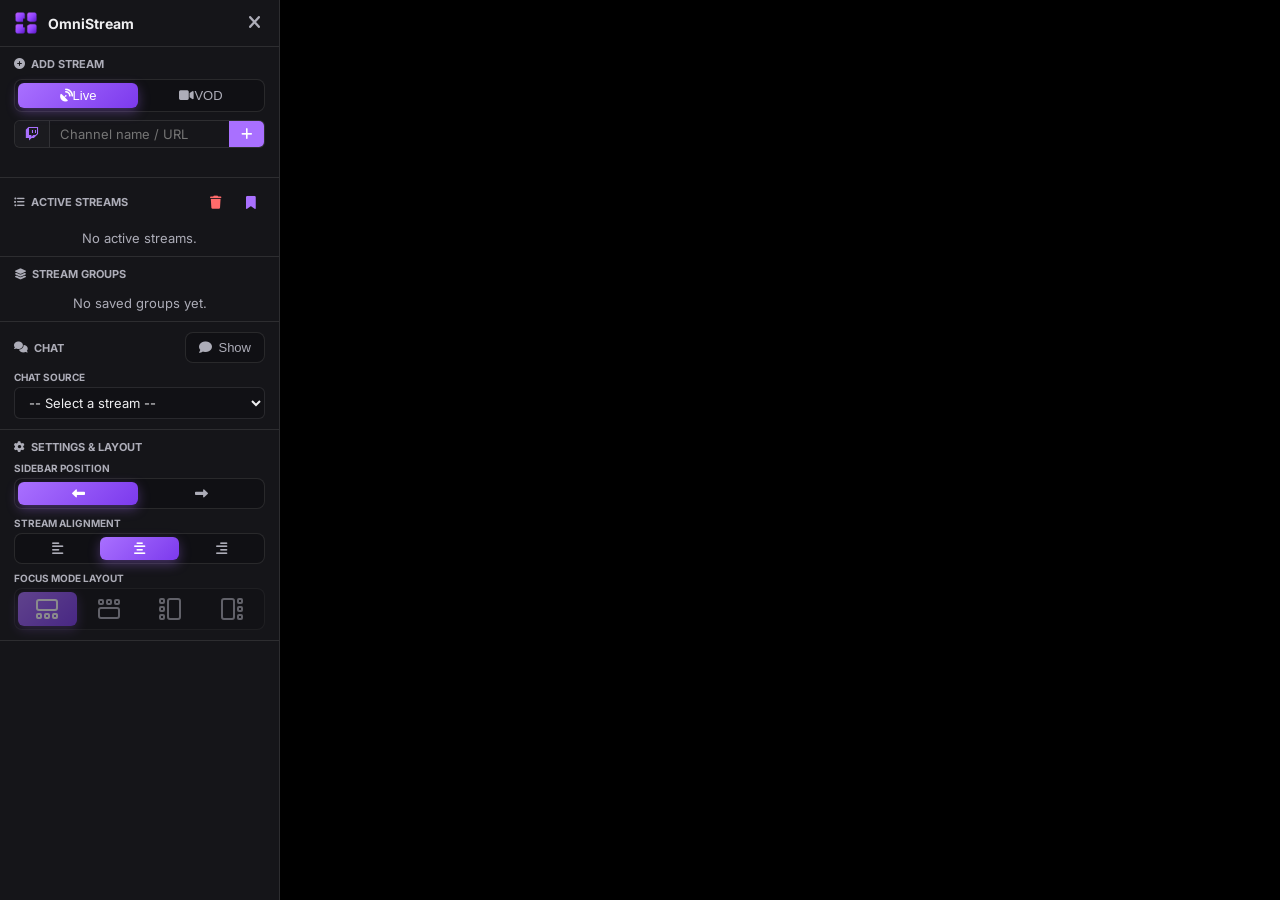
<file: index.html>
<!DOCTYPE html>
<html lang="en">

<head>
    <meta charset="UTF-8">
    <meta name="viewport" content="width=device-width, initial-scale=1.0">
    <title>OmniStream</title>
    <link rel="icon" type="image/png" href="/assets/omnistream.png">
    <!-- Split CSS -->
    <link rel="stylesheet" href="/css/variables.css">
    <link rel="stylesheet" href="/css/layout.css">
    <link rel="stylesheet" href="/css/components.css">
    <!-- Fonts & Icons -->
    <link href="https://fonts.googleapis.com/css2?family=Inter:wght@400;500;600;700&display=swap" rel="stylesheet">
    <link rel="stylesheet" href="https://cdnjs.cloudflare.com/ajax/libs/font-awesome/6.4.0/css/all.min.css">
</head>

<body>
    <div id="app">
        <div id="sidebar-overlay" class="sidebar-overlay"></div>
        <aside id="sidebar" class="sidebar">
            <div class="sidebar-header">
                <div class="logo">
                    <img src="/assets/omnistream.png" alt="Logo" class="logo-img">
                    <span>OmniStream</span>
                </div>
                <button id="close-sidebar-btn" class="icon-btn" title="Close Sidebar"><i
                        class="fa-solid fa-xmark"></i></button>
            </div>

            <div class="sidebar-section">
                <h3><i class="fa-solid fa-circle-plus"></i> Add Stream</h3>
                <div class="control-group">
                    <div class="toggle-group" id="stream-type-toggle" style="margin-bottom: 8px;">
                        <button class="toggle-btn active" data-value="live" title="Live Streams"><i
                                class="fa-solid fa-satellite-dish"></i> Live</button>
                        <button class="toggle-btn" data-value="vod" title="VODs / Sync"><i
                                class="fa-solid fa-video"></i> VOD</button>
                    </div>
                </div>
                <div class="input-group">
                    <div class="platform-icon" id="platform-icon-container">
                        <i class="fa-brands fa-twitch" style="color: #a970ff;"></i>
                    </div>
                    <input type="text" id="stream-input" placeholder="Channel name / URL" autocomplete="off">
                    <!-- The Add button remains the same -->
                    <button id="add-stream-btn" class="purple-btn" title="Add Stream"><i
                            class="fa-solid fa-plus"></i></button>
                </div>
                <div class="input-group" id="vod-usernames-container" style="display: none; margin-top: 8px;">
                    <textarea id="vod-usernames-input" class="styled-input" rows="3"
                        placeholder="Additional Twitch usernames to sync,&#10;separate by line breaks..."
                        style="width: 100%; border-radius: 4px; padding: 6px;"></textarea>
                </div>
                <!-- VOD status/loading label -->
                <div id="vod-sync-status"
                    style="font-size: 0.85em; color: var(--accent); margin-top: 4px; display: none;"><i
                        class="fa-solid fa-spinner fa-spin"></i> Syncing VODs...</div>
                <div id="add-error" class="error-msg"></div>
            </div>

            <div class="sidebar-section">
                <div class="section-header-row">
                    <h3><i class="fa-solid fa-list-ul"></i> Active Streams</h3>
                    <div class="section-actions">
                        <button id="clear-all-btn" class="clear-all-btn" title="Clear all streams"><i
                                class="fa-solid fa-trash"></i></button>
                        <button id="save-group-btn" class="save-group-btn"
                            title="Save current Twitch streams as a group"><i class="fa-solid fa-bookmark"></i></button>
                    </div>
                </div>
                <ul id="active-streams-list" class="stream-list">
                    <!-- Stream list items rendered dynamically -->
                </ul>
                <div id="no-streams-msg" class="empty-msg">No active streams.</div>
            </div>

            <div class="sidebar-section" id="stream-groups-section">
                <h3><i class="fa-solid fa-layer-group"></i> Stream Groups</h3>
                <div id="groups-list" class="groups-list">
                    <!-- Rendered dynamically -->
                </div>
                <div id="no-groups-msg" class="empty-msg">No saved groups yet.</div>
            </div>

            <div class="sidebar-section">
                <div class="section-header-row">
                    <h3><i class="fa-solid fa-comments"></i> Chat</h3>
                    <div class="toggle-group">
                        <button id="chat-toggle-btn" class="toggle-btn" title="Show/Hide Chat"
                            style="padding: 4px 10px; gap: 6px;">
                            <i class="fa-solid fa-comment"></i> Show
                        </button>
                    </div>
                </div>
                <div class="control-group">
                    <label>Chat Source</label>
                    <select id="chat-stream-select" class="styled-select">
                        <option value="">-- Select a stream --</option>
                    </select>
                </div>
            </div>

            <div class="sidebar-section">
                <h3><i class="fa-solid fa-gear"></i> Settings &amp; Layout</h3>
                <div class="layout-controls">
                    <div class="control-group">
                        <label>Sidebar Position</label>
                        <div class="toggle-group" id="sidebar-side-toggle">
                            <button class="toggle-btn" data-value="left" title="Left Side"><i
                                    class="fa-solid fa-left-long"></i></button>
                            <button class="toggle-btn" data-value="right" title="Right Side"><i
                                    class="fa-solid fa-right-long"></i></button>
                        </div>
                    </div>
                    <div class="control-group">
                        <label>Stream Alignment</label>
                        <div class="toggle-group" id="alignment-toggle">
                            <button class="toggle-btn" data-value="left" title="Align Left"><i
                                    class="fa-solid fa-align-left"></i></button>
                            <button class="toggle-btn" data-value="center" title="Align Center"><i
                                    class="fa-solid fa-align-center"></i></button>
                            <button class="toggle-btn" data-value="right" title="Align Right"><i
                                    class="fa-solid fa-align-right"></i></button>
                        </div>
                    </div>
                    <div class="control-group">
                        <label>Focus Mode Layout</label>
                        <div class="toggle-group" id="focused-mode-toggle">
                            <button class="toggle-btn" data-value="bottom" title="Grid at Bottom">
                                <svg class="toggle-icon" xmlns="http://www.w3.org/2000/svg" width="24" height="24"
                                    viewBox="0 0 24 24" fill="none" stroke="currentColor" stroke-width="2"
                                    stroke-linecap="round" stroke-linejoin="round">
                                    <rect x="2" y="3" width="20" height="10" rx="2" />
                                    <rect x="2" y="17" width="4" height="4" rx="1" />
                                    <rect x="10" y="17" width="4" height="4" rx="1" />
                                    <rect x="18" y="17" width="4" height="4" rx="1" />
                                </svg>
                            </button>
                            <button class="toggle-btn" data-value="top" title="Grid at Top">
                                <svg class="toggle-icon" xmlns="http://www.w3.org/2000/svg" width="24" height="24"
                                    viewBox="0 0 24 24" fill="none" stroke="currentColor" stroke-width="2"
                                    stroke-linecap="round" stroke-linejoin="round">
                                    <rect x="2" y="3" width="4" height="4" rx="1" />
                                    <rect x="10" y="3" width="4" height="4" rx="1" />
                                    <rect x="18" y="3" width="4" height="4" rx="1" />
                                    <rect x="2" y="11" width="20" height="10" rx="2" />
                                </svg>
                            </button>
                            <button class="toggle-btn" data-value="left" title="Grid at Left">
                                <svg class="toggle-icon" xmlns="http://www.w3.org/2000/svg" width="24" height="24"
                                    viewBox="0 0 24 24" fill="none" stroke="currentColor" stroke-width="2"
                                    stroke-linecap="round" stroke-linejoin="round">
                                    <rect x="2" y="2" width="4" height="4" rx="1" />
                                    <rect x="2" y="10" width="4" height="4" rx="1" />
                                    <rect x="2" y="18" width="4" height="4" rx="1" />
                                    <rect x="10" y="2" width="12" height="20" rx="2" />
                                </svg>
                            </button>
                            <button class="toggle-btn" data-value="right" title="Grid at Right">
                                <svg class="toggle-icon" xmlns="http://www.w3.org/2000/svg" width="24" height="24"
                                    viewBox="0 0 24 24" fill="none" stroke="currentColor" stroke-width="2"
                                    stroke-linecap="round" stroke-linejoin="round">
                                    <rect x="2" y="2" width="12" height="20" rx="2" />
                                    <rect x="18" y="2" width="4" height="4" rx="1" />
                                    <rect x="18" y="10" width="4" height="4" rx="1" />
                                    <rect x="18" y="18" width="4" height="4" rx="1" />
                                </svg>
                            </button>
                        </div>
                    </div>
                    <div class="control-group" id="grid-size-group" style="display: none;">
                        <label>Resize Focused Stream: <span id="grid-size-value">25</span>%</label>
                        <input type="range" id="grid-size-slider" class="styled-slider" min="10" max="90" value="25">
                    </div>
                </div>
            </div>
        </aside>

        <main id="main-content" class="main-content">
            <div id="floating-controls" class="floating-controls">
                <button id="open-sidebar-btn" class="float-btn" title="Open Settings"><i
                        class="fa-solid fa-sliders"></i></button>
                <button id="fullscreen-btn" class="float-btn" title="Toggle Fullscreen">
                    <i class="fa-solid fa-expand"></i>
                </button>
                <button id="pause-all-btn" class="float-btn" title="Pause/Unpause all streams">
                    <i class="fa-solid fa-pause"></i>
                </button>
                <button id="sync-vods-btn" class="float-btn" title="Sync VODs" style="display: none;">
                    <i class="fa-solid fa-arrows-rotate"></i>
                </button>
            </div>
            <div id="content-area" class="content-area">
                <div id="streams-container" class="streams-container">
                    <!-- Iframes inserted here -->
                </div>
                <div id="chat-panel" class="chat-panel" style="display:none;">
                    <div class="chat-panel-header">
                        <span id="chat-panel-label"><i class="fa-solid fa-comment"></i> Chat</span>
                        <button id="chat-close-btn" class="icon-btn" title="Hide Chat"><i
                                class="fa-solid fa-xmark"></i></button>
                    </div>
                    <iframe id="chat-iframe" src="" allowfullscreen></iframe>
                </div>
            </div>
        </main>
    </div>

    <!-- Notification Center -->
    <div id="notification-center"
        style="position: fixed; bottom: 24px; right: 24px; display: flex; flex-direction: column; gap: 12px; z-index: 1000; pointer-events: none;">
    </div>

    <!-- Save Group Modal -->
    <div id="save-group-modal" class="modal-overlay" style="display:none;">
        <div class="modal-box">
            <h2 class="modal-title"><i class="fa-solid fa-bookmark"></i> Save Stream Group</h2>
            <div class="modal-disclaimer">
                <i class="fa-solid fa-circle-info"></i>
                Only <strong>Twitch</strong> streams are saved in a group.
            </div>
            <label class="modal-label" for="group-name-input">Group Name</label>
            <input type="text" id="group-name-input" class="modal-input" autocomplete="off" maxlength="40">
            <div id="group-name-error" class="error-msg"></div>
            <div class="modal-actions">
                <button id="modal-cancel-btn" class="modal-btn modal-btn-cancel">Cancel</button>
                <button id="modal-save-btn" class="modal-btn modal-btn-save">Save Group</button>
            </div>
        </div>
    </div>

    <!-- Twitch Embed SDK must load before main.js so `Twitch` is available globally -->
    <script src="https://embed.twitch.tv/embed/v1.js"></script>
    <!-- ES Module entry point — replaces the old script.js -->
    <script type="module" src="/js/main.js"></script>
</body>

</html>
</file>
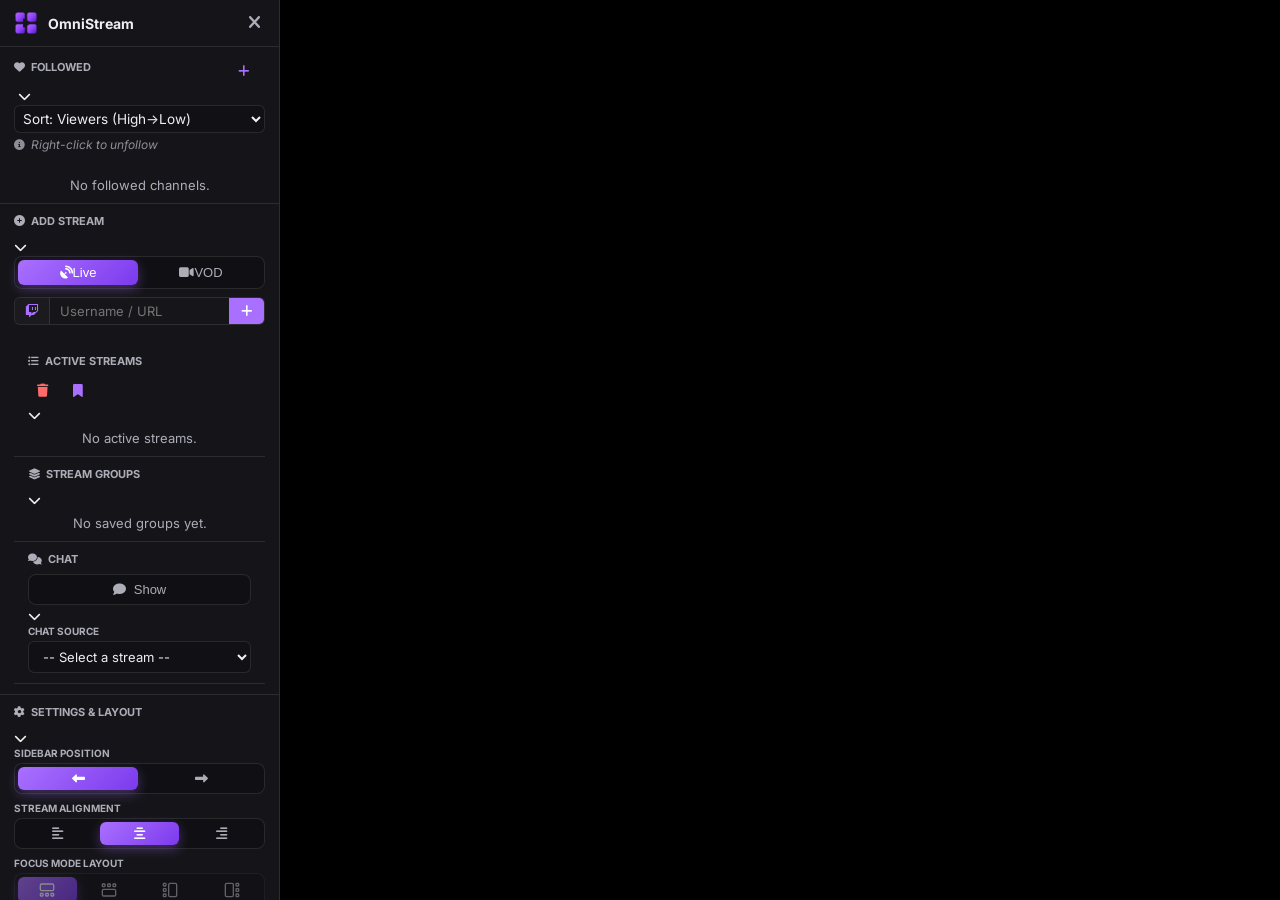
<file: ui/index.html>
<!DOCTYPE html>
<html lang="en">

<head>
    <meta charset="UTF-8">
    <meta name="viewport" content="width=device-width, initial-scale=1.0">
    <title>OmniStream</title>
    <link rel="icon" type="image/png" href="/assets/omnistream.png">
    <!-- Split CSS -->
    <link rel="stylesheet" href="/css/variables.css">
    <link rel="stylesheet" href="/css/layout.css">
    <link rel="stylesheet" href="/css/components.css">
    <!-- Fonts & Icons -->
    <link href="https://fonts.googleapis.com/css2?family=Inter:wght@400;500;600;700&display=swap" rel="stylesheet">
    <link rel="stylesheet" href="https://cdnjs.cloudflare.com/ajax/libs/font-awesome/6.4.0/css/all.min.css">
</head>

<body>
    <div id="app">
        <div id="sidebar-overlay" class="sidebar-overlay"></div>
        <aside id="sidebar" class="sidebar">
            <div class="sidebar-header">
                <div class="logo">
                    <img src="/assets/omnistream.png" alt="Logo" class="logo-img">
                    <span>OmniStream</span>
                </div>
                <button id="close-sidebar-btn" class="icon-btn" title="Close Sidebar"><i
                        class="fa-solid fa-xmark"></i></button>
            </div>

            <div class="sidebar-section" data-section-id="followed-channels">
                <div class="sidebar-section-header">
                    <div class="header-title-group"
                        style="width: 100%; display: flex; align-items: center; justify-content: space-between;">
                        <h3><i class="fa-solid fa-heart"></i> Followed</h3>
                        <div class="section-actions" style="margin-right: 8px;">
                            <button id="show-follow-input-btn" class="save-group-btn" title="Follow Channel"><i
                                    class="fa-solid fa-plus"></i></button>
                        </div>
                    </div>
                    <i class="fa-solid fa-chevron-down toggle-icon" style="margin-left: 4px;"></i>
                </div>
                <div class="sidebar-section-content">
                    <div class="input-group" id="follow-input-group" style="display: none; margin-bottom: 8px;">
                        <div class="platform-icon" id="follow-platform-icon-container">
                            <i class="fa-brands fa-twitch" style="color: #a970ff;"></i>
                        </div>
                        <input type="text" id="follow-input" placeholder="Username / URL" autocomplete="off">
                        <button id="add-followed-btn" class="purple-btn" title="Follow"><i
                                class="fa-solid fa-plus"></i></button>
                    </div>
                    <div class="control-group" id="followed-sort-container">
                        <select id="followed-sort-select" class="styled-select"
                            style="font-size: 0.85em; padding: 4px;">
                            <option value="viewers">Sort: Viewers (High->Low)</option>
                            <option value="last_viewed">Sort: Last Viewed</option>
                            <option value="alphabetical">Sort: A-Z</option>
                        </select>
                    </div>
                    <div
                        style="font-size: 0.75em; color: var(--text-muted); margin-top: 4px; font-style: italic; opacity: 0.8;">
                        <i class="fa-solid fa-circle-info" style="font-size: 0.9em; margin-right: 3px;"></i>
                        Right-click to unfollow
                    </div>
                    <div id="follow-error-msg" class="error-msg"></div>
                    <ul id="followed-channels-list" class="followed-list"
                        style="margin: 0; padding: 0; list-style: none;">
                        <!-- Rendered dynamically -->
                    </ul>
                    <div id="followed-pagination"
                        style="display: none; justify-content: space-between; margin-top: 8px; font-size: 0.85em; font-weight: 500;">
                        <span id="show-more-followed"
                            style="color: var(--accent); cursor: pointer; visibility: hidden;">Show More</span>
                        <span id="show-less-followed" style="color: var(--accent); cursor: pointer; display: none;">Show
                            Less</span>
                    </div>
                    <div id="no-followed-msg" class="empty-msg">No followed channels.</div>
                </div>
            </div>

            <div class="sidebar-section" data-section-id="add-stream">
                <div class="sidebar-section-header">
                    <h3><i class="fa-solid fa-circle-plus"></i> Add Stream</h3>
                    <i class="fa-solid fa-chevron-down toggle-icon"></i>
                </div>
                <div class="sidebar-section-content">
                    <div class="control-group">
                        <div class="toggle-group" id="stream-type-toggle" style="margin-bottom: 8px;">
                            <button class="toggle-btn active" data-value="live" title="Live Streams"><i
                                    class="fa-solid fa-satellite-dish"></i> Live</button>
                            <button class="toggle-btn" data-value="vod" title="VODs / Sync"><i
                                    class="fa-solid fa-video"></i> VOD</button>
                        </div>
                    </div>
                    <div class="input-group" id="main-stream-input-group" style="flex-direction: column;">
                        <div style="display: flex; width: 100%;">
                            <div class="platform-icon" id="platform-icon-container">
                                <i class="fa-brands fa-twitch" style="color: #a970ff;"></i>
                            </div>
                            <input type="text" id="stream-input" placeholder="Username / URL" autocomplete="off"
                                style="flex: 1;">
                            <button id="add-stream-btn" class="purple-btn" title="Add Stream"><i
                                    class="fa-solid fa-plus"></i></button>
                        </div>
                        <div id="vod-usernames-container"
                            style="display: none; border-top: 1px solid var(--sidebar-border); width: 100%;">
                            <textarea id="vod-usernames-input"
                                placeholder="Additional Twitch usernames to sync,&#10;separate by line breaks..."
                                style="width: 100%; border: none; background: transparent; color: white; resize: vertical; min-height: 60px; outline: none; padding: 10px; font-family: inherit; font-size: 13px; display: block;"></textarea>
                        </div>
                    </div>
                    <div id="vod-sync-status"
                        style="font-size: 0.85em; color: var(--accent); margin-top: 4px; display: none;"><i
                            class="fa-solid fa-spinner fa-spin"></i> Syncing VODs...</div>
                    <div id="add-error" class="error-msg"></div>

                    <!-- Nested sub-sections -->
                    <div class="sidebar-section sub-section" data-section-id="active-streams">
                        <div class="sidebar-section-header">
                            <div class="header-title-group">
                                <h3><i class="fa-solid fa-list-ul"></i> Active Streams</h3>
                                <div class="section-actions">
                                    <button id="clear-all-btn" class="clear-all-btn" title="Clear all streams"><i
                                            class="fa-solid fa-trash"></i></button>
                                    <button id="save-group-btn" class="save-group-btn"
                                        title="Save current streams as a group"><i
                                            class="fa-solid fa-bookmark"></i></button>
                                </div>
                            </div>
                            <i class="fa-solid fa-chevron-down toggle-icon"></i>
                        </div>
                        <div class="sidebar-section-content">
                            <ul id="active-streams-list" class="stream-list">
                                <!-- Stream list items rendered dynamically -->
                            </ul>
                            <div id="no-streams-msg" class="empty-msg">No active streams.</div>
                        </div>
                    </div>

                    <div class="sidebar-section sub-section" id="stream-groups-section" data-section-id="stream-groups">
                        <div class="sidebar-section-header">
                            <h3><i class="fa-solid fa-layer-group"></i> Stream Groups</h3>
                            <i class="fa-solid fa-chevron-down toggle-icon"></i>
                        </div>
                        <div class="sidebar-section-content">
                            <div id="groups-list" class="groups-list">
                                <!-- Rendered dynamically -->
                            </div>
                            <div id="no-groups-msg" class="empty-msg">No saved groups yet.</div>
                        </div>
                    </div>

                    <div class="sidebar-section sub-section" data-section-id="chat">
                        <div class="sidebar-section-header">
                            <div class="header-title-group">
                                <h3><i class="fa-solid fa-comments"></i> Chat</h3>
                                <div class="toggle-group">
                                    <button id="chat-toggle-btn" class="toggle-btn" title="Show/Hide Chat"
                                        style="padding: 4px 10px; gap: 8px;">
                                        <i class="fa-solid fa-comment"></i> Show
                                    </button>
                                </div>
                            </div>
                            <i class="fa-solid fa-chevron-down toggle-icon"></i>
                        </div>
                        <div class="sidebar-section-content">
                            <div class="control-group">
                                <label>Chat Source</label>
                                <select id="chat-stream-select" class="styled-select">
                                    <option value="">-- Select a stream --</option>
                                </select>
                            </div>
                        </div>
                    </div>
                </div>
            </div>

            <div class="sidebar-section" data-section-id="settings">
                <div class="sidebar-section-header">
                    <h3><i class="fa-solid fa-gear"></i> Settings &amp; Layout</h3>
                    <i class="fa-solid fa-chevron-down toggle-icon"></i>
                </div>
                <div class="sidebar-section-content">
                    <div class="layout-controls">
                        <div class="control-group">
                            <label>Sidebar Position</label>
                            <div class="toggle-group" id="sidebar-side-toggle">
                                <button class="toggle-btn" data-value="left" title="Left Side"><i
                                        class="fa-solid fa-left-long"></i></button>
                                <button class="toggle-btn" data-value="right" title="Right Side"><i
                                        class="fa-solid fa-right-long"></i></button>
                            </div>
                        </div>
                        <div class="control-group">
                            <label>Stream Alignment</label>
                            <div class="toggle-group" id="alignment-toggle">
                                <button class="toggle-btn" data-value="left" title="Align Left"><i
                                        class="fa-solid fa-align-left"></i></button>
                                <button class="toggle-btn" data-value="center" title="Align Center"><i
                                        class="fa-solid fa-align-center"></i></button>
                                <button class="toggle-btn" data-value="right" title="Align Right"><i
                                        class="fa-solid fa-align-right"></i></button>
                            </div>
                        </div>
                        <div class="control-group">
                            <label>Focus Mode Layout</label>
                            <div class="toggle-group" id="focused-mode-toggle">
                                <button class="toggle-btn" data-value="bottom" title="Grid at Bottom">
                                    <svg class="toggle-icon-svg" xmlns="http://www.w3.org/2000/svg" width="16"
                                        height="16" viewBox="0 0 24 24" fill="none" stroke="currentColor"
                                        stroke-width="2" stroke-linecap="round" stroke-linejoin="round">
                                        <rect x="2" y="3" width="20" height="10" rx="2" />
                                        <rect x="2" y="17" width="4" height="4" rx="1" />
                                        <rect x="10" y="17" width="4" height="4" rx="1" />
                                        <rect x="18" y="17" width="4" height="4" rx="1" />
                                    </svg>
                                </button>
                                <button class="toggle-btn" data-value="top" title="Grid at Top">
                                    <svg class="toggle-icon-svg" xmlns="http://www.w3.org/2000/svg" width="16"
                                        height="16" viewBox="0 0 24 24" fill="none" stroke="currentColor"
                                        stroke-width="2" stroke-linecap="round" stroke-linejoin="round">
                                        <rect x="2" y="3" width="4" height="4" rx="1" />
                                        <rect x="10" y="3" width="4" height="4" rx="1" />
                                        <rect x="18" y="3" width="4" height="4" rx="1" />
                                        <rect x="2" y="11" width="20" height="10" rx="2" />
                                    </svg>
                                </button>
                                <button class="toggle-btn" data-value="left" title="Grid at Left">
                                    <svg class="toggle-icon-svg" xmlns="http://www.w3.org/2000/svg" width="16"
                                        height="16" viewBox="0 0 24 24" fill="none" stroke="currentColor"
                                        stroke-width="2" stroke-linecap="round" stroke-linejoin="round">
                                        <rect x="2" y="2" width="4" height="4" rx="1" />
                                        <rect x="2" y="10" width="4" height="4" rx="1" />
                                        <rect x="2" y="18" width="4" height="4" rx="1" />
                                        <rect x="10" y="2" width="12" height="20" rx="2" />
                                    </svg>
                                </button>
                                <button class="toggle-btn" data-value="right" title="Grid at Right">
                                    <svg class="toggle-icon-svg" xmlns="http://www.w3.org/2000/svg" width="16"
                                        height="16" viewBox="0 0 24 24" fill="none" stroke="currentColor"
                                        stroke-width="2" stroke-linecap="round" stroke-linejoin="round">
                                        <rect x="2" y="2" width="12" height="20" rx="2" />
                                        <rect x="18" y="2" width="4" height="4" rx="1" />
                                        <rect x="18" y="10" width="4" height="4" rx="1" />
                                        <rect x="18" y="18" width="4" height="4" rx="1" />
                                    </svg>
                                </button>
                            </div>
                        </div>
                        <div class="control-group" id="grid-size-group" style="display: none;">
                            <label>Resize Focused Stream: <span id="grid-size-value">25</span>%</label>
                            <input type="range" id="grid-size-slider" class="styled-slider" min="10" max="90"
                                value="25">
                        </div>
                    </div>
                </div>
            </div>
        </aside>

        <main id="main-content" class="main-content">
            <div id="floating-controls" class="floating-controls">
                <button id="open-sidebar-btn" class="float-btn" title="Open Settings"><i
                        class="fa-solid fa-sliders"></i></button>
                <button id="fullscreen-btn" class="float-btn" title="Toggle Fullscreen">
                    <i class="fa-solid fa-expand"></i>
                </button>
                <button id="pause-all-btn" class="float-btn" title="Pause/Unpause all streams">
                    <i class="fa-solid fa-pause"></i>
                </button>
                <button id="sync-vods-btn" class="float-btn" title="Sync VODs" style="display: none;">
                    <i class="fa-solid fa-arrows-rotate"></i>
                </button>
            </div>
            <div id="content-area" class="content-area">
                <div id="streams-container" class="streams-container">
                    <!-- Iframes inserted here -->
                </div>
                <div id="chat-panel" class="chat-panel" style="display:none;">
                    <div class="chat-panel-header">
                        <span id="chat-panel-label"><i class="fa-solid fa-comment"></i> Chat</span>
                        <button id="chat-close-btn" class="icon-btn" title="Hide Chat"><i
                                class="fa-solid fa-xmark"></i></button>
                    </div>
                    <iframe id="chat-iframe" src="" allowfullscreen></iframe>
                </div>
            </div>
        </main>
    </div>

    <!-- Notification Center -->
    <div id="notification-center"
        style="position: fixed; bottom: 24px; right: 24px; display: flex; flex-direction: column; gap: 12px; z-index: 1000; pointer-events: none;">
    </div>

    <!-- Add Streamer to Group Modal -->
    <div id="add-streamer-modal" class="modal-overlay" style="display:none;">
        <div class="modal-box">
            <h2 class="modal-title"><i class="fa-solid fa-user-plus"></i> Add Streamer</h2>
            <div class="input-group" style="margin-bottom: 8px;">
                <div class="platform-icon" id="add-streamer-platform-icon">
                    <i class="fa-brands fa-twitch" style="color: #a970ff;"></i>
                </div>
                <input type="text" id="add-streamer-input" class="modal-input" placeholder="Username / URL"
                    autocomplete="off" style="border: none;">
            </div>
            <div id="add-streamer-error" class="error-msg"></div>
            <div class="modal-actions">
                <button id="modal-cancel-streamer-btn" class="modal-btn modal-btn-cancel">Cancel</button>
                <button id="modal-add-streamer-btn" class="modal-btn modal-btn-save">Add</button>
            </div>
        </div>
    </div>

    <!-- Rename Group Modal -->
    <div id="rename-group-modal" class="modal-overlay" style="display:none;">
        <div class="modal-box">
            <h2 class="modal-title"><i class="fa-solid fa-pen"></i> Rename Group</h2>
            <label class="modal-label" for="rename-group-input">Group Name</label>
            <input type="text" id="rename-group-input" class="modal-input" autocomplete="off" maxlength="40">
            <div id="rename-group-error" class="error-msg"></div>
            <div class="modal-actions">
                <button id="modal-cancel-rename-btn" class="modal-btn modal-btn-cancel">Cancel</button>
                <button id="modal-save-rename-btn" class="modal-btn modal-btn-save">Save</button>
            </div>
        </div>
    </div>

    <!-- Save Group Modal -->
    <div id="save-group-modal" class="modal-overlay" style="display:none;">
        <div class="modal-box">
            <h2 class="modal-title"><i class="fa-solid fa-bookmark"></i> Save Stream Group</h2>
            <div class="modal-disclaimer">
                <i class="fa-solid fa-circle-info"></i>
                Both <strong>Twitch</strong> and <strong>YouTube</strong> streams are saved in a group.
            </div>
            <label class="modal-label" for="group-name-input">Group Name</label>
            <input type="text" id="group-name-input" class="modal-input" autocomplete="off" maxlength="40">
            <div id="group-name-error" class="error-msg"></div>
            <div class="modal-actions">
                <button id="modal-cancel-btn" class="modal-btn modal-btn-cancel">Cancel</button>
                <button id="modal-save-btn" class="modal-btn modal-btn-save">Save Group</button>
            </div>
        </div>
    </div>

    <!-- Twitch Embed SDK must load before main.js so `Twitch` is available globally -->
    <script src="https://embed.twitch.tv/embed/v1.js"></script>
    <!-- ES Module entry point — replaces the old script.js -->
    <script type="module" src="/js/main.js"></script>
</body>

</html>
</file>
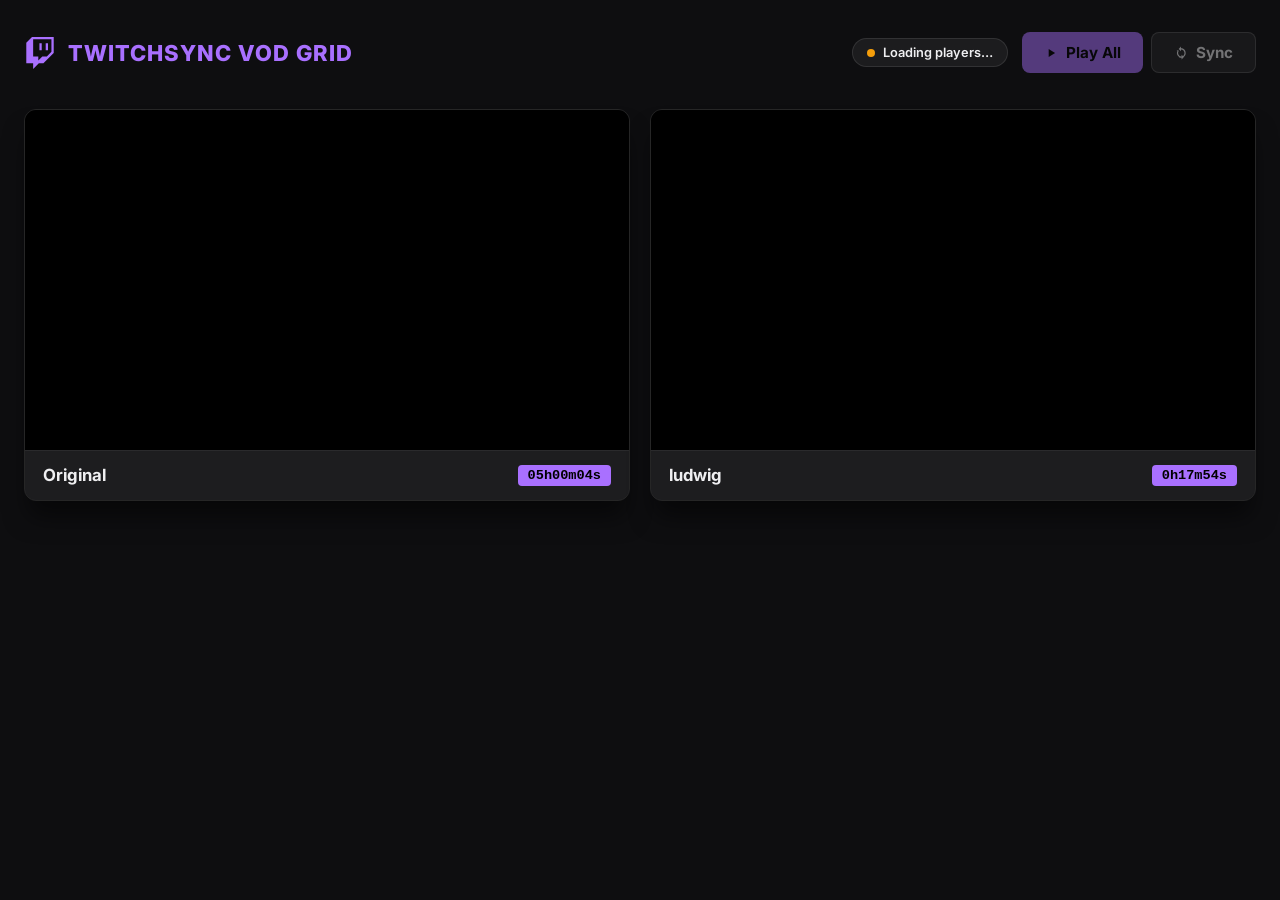
<file: sync_viewer.html>
<!DOCTYPE html>
<html lang="en">
<head>
    <meta charset="UTF-8">
    <meta name="viewport" content="width=device-width, initial-scale=1.0">
    <title>TwitchSync - Viewer</title>
    <link href="https://fonts.googleapis.com/css2?family=Inter:wght@400;600;700;800&display=swap" rel="stylesheet">
    <script src="https://embed.twitch.tv/embed/v1.js"></script>
    <style>
        :root {
            --bg:       #0e0e10;
            --accent:   #a970ff;
            --card-bg:  #18181b;
            --text:     #efeff1;
            --muted:    #adadb8;
            --gap:      20px;
            --radius:   12px;
        }
        *, *::before, *::after { box-sizing: border-box; margin: 0; padding: 0; }

        body {
            background: var(--bg);
            color: var(--text);
            font-family: 'Inter', sans-serif;
            min-height: 100vh;
            display: flex;
            flex-direction: column;
            align-items: center;
            padding: 32px 24px 48px;
        }

        /* ── Header ── */
        .header {
            width: 100%;
            max-width: 1400px;
            display: flex;
            justify-content: space-between;
            align-items: center;
            margin-bottom: 36px;
            flex-wrap: wrap;
            gap: 16px;
        }
        .logo {
            display: flex;
            align-items: center;
            gap: 12px;
            font-size: 22px;
            font-weight: 800;
            letter-spacing: 1px;
            text-transform: uppercase;
            color: var(--accent);
        }
        .controls-bar {
            display: flex;
            align-items: center;
            gap: 14px;
        }

        /* ── Play & Sync buttons ── */
        .btn-group {
            display: flex;
            gap: 8px;
        }
        .btn {
            display: flex;
            align-items: center;
            gap: 8px;
            background: var(--accent);
            color: #000;
            border: none;
            padding: 10px 22px;
            border-radius: 8px;
            font-family: inherit;
            font-weight: 700;
            font-size: 0.95rem;
            cursor: pointer;
            transition: filter 0.2s, transform 0.15s;
            user-select: none;
        }
        .btn:hover  { filter: brightness(1.15); }
        .btn:active { transform: scale(0.97); }
        .btn:disabled {
            opacity: 0.45;
            cursor: not-allowed;
        }
        .btn-secondary {
            background: rgba(255,255,255,0.1);
            color: var(--text);
            border: 1px solid rgba(255,255,255,0.2);
        }

        #notification-center {
            position: fixed;
            bottom: 24px;
            right: 24px;
            display: flex;
            flex-direction: column;
            gap: 12px;
            z-index: 1000;
            pointer-events: none;
        }
        .notif {
            background: #1f1f23;
            border-left: 4px solid var(--accent);
            padding: 12px 20px;
            border-radius: 4px;
            box-shadow: 0 4px 12px rgba(0,0,0,0.5);
            animation: slideIn 0.3s ease-out;
            pointer-events: auto;
            max-width: 320px;
        }
        @keyframes slideIn {
            from { transform: translateX(100%); opacity: 0; }
            to   { transform: translateX(0); opacity: 1; }
        }

        /* ── Status pill ── */
        .status-pill {
            display: flex;
            align-items: center;
            gap: 8px;
            background: rgba(255,255,255,0.06);
            border: 1px solid rgba(255,255,255,0.1);
            border-radius: 99px;
            padding: 6px 14px;
            font-size: 0.8rem;
            font-weight: 600;
        }
        .pulse {
            width: 8px; height: 8px;
            border-radius: 50%;
            display: inline-block;
            transition: background 0.4s;
        }
        .pulse.loading  { background: #f59e0b; animation: blink 1s infinite; }
        .pulse.ready    { background: #41ff41; }
        .pulse.playing  { background: #41ff41; animation: pulse-anim 1.4s infinite; }
        .pulse.paused   { background: #ff4141; }

        @keyframes blink {
            0%, 100% { opacity: 1; }
            50%       { opacity: 0.3; }
        }
        @keyframes pulse-anim {
            0%   { transform: scale(0.95); box-shadow: 0 0 0 0 rgba(65,255,65,0.7); }
            70%  { transform: scale(1);    box-shadow: 0 0 0 8px rgba(65,255,65,0); }
            100% { transform: scale(0.95); box-shadow: 0 0 0 0 rgba(65,255,65,0); }
        }

        /* ── Grid ── */
        .grid {
            display: grid;
            grid-template-columns: repeat(auto-fit, minmax(520px, 1fr));
            gap: var(--gap);
            width: 100%;
            max-width: 1400px;
        }

        /* ── Card ── */
        .stream-card {
            background: var(--card-bg);
            border-radius: var(--radius);
            overflow: hidden;
            display: flex;
            flex-direction: column;
            border: 1px solid #262626;
            box-shadow: 0 20px 25px -5px rgba(0,0,0,0.5);
            transition: transform 0.3s cubic-bezier(0.4,0,0.2,1),
                        border-color 0.3s,
                        box-shadow 0.3s;
        }
        .stream-card:hover {
            transform: scale(1.015);
            border-color: var(--accent);
            box-shadow: 0 25px 30px -5px rgba(169,112,255,0.2);
        }
        .player-wrapper {
            position: relative;
            padding-top: 56.25%;
            width: 100%;
            background: #000;
        }
        /* Twitch Embed SDK injects an iframe; force it to fill the wrapper */
        .player-wrapper > div,
        .player-wrapper iframe {
            position: absolute !important;
            top: 0 !important; left: 0 !important;
            width: 100% !important;
            height: 100% !important;
            border: none;
        }
        .stream-info {
            padding: 14px 18px;
            display: flex;
            justify-content: space-between;
            align-items: center;
            gap: 10px;
            background: rgba(255,255,255,0.02);
            border-top: 1px solid rgba(255,255,255,0.06);
        }
        .streamer-name {
            font-weight: 700;
            font-size: 1.05rem;
        }
        .timestamp-badge {
            font-family: 'Courier New', monospace;
            background: var(--accent);
            color: #000;
            padding: 3px 10px;
            border-radius: 4px;
            font-size: 0.85rem;
            font-weight: 800;
        }
        .clip-badge {
            background: #ff7043;
        }
    </style>
</head>
<body>

<div class="header">
    <div class="logo">
        <svg width="32" height="32" viewBox="0 0 24 24" fill="currentColor">
            <path d="M11.571 4.714h1.714v5.143H11.571zm4.715 0H18v5.143h-1.714zM6 0
                     L1.714 4.286v15.428h5.143V24l4.286-4.286h3.428L22.286 12V0zm14.571
                     11.143l-3.428 3.428h-3.429l-3 3v-3H6.857V1.714h13.714z"/>
        </svg>
        TwitchSync VOD Grid
    </div>

    <div class="controls-bar">
        <div class="status-pill">
            <span class="pulse loading" id="status-dot"></span>
            <span id="status-label">Loading players…</span>
        </div>
        <div class="btn-group">
            <button id="global-play-btn" class="btn" disabled title="Play or pause all streams simultaneously">
                <svg width="14" height="14" viewBox="0 0 24 24" fill="currentColor"><path d="M8 5v14l11-7z"/></svg>
                Play All
            </button>
            <button id="resync-btn" class="btn btn-secondary" disabled title="Re-align all streams to the primary (first) stream position">
                <svg width="14" height="14" viewBox="0 0 24 24" fill="currentColor"><path d="M12 4V1L8 5l4 4V6c3.31 0 6 2.69 6 6 0 1.01-.25 1.97-.7 2.8l1.46 1.46C19.54 15.03 20 13.57 20 12c0-4.42-3.58-8-8-8zm-1.24 16.29C10.7 20.31 11.34 20.34 12 20.34c4.42 0 8-3.58 8-8h-2c0 3.31-2.69 6-6 6-.79 0-1.56-.15-2.25-.44l-1.46 1.46zM4.47 7.07L5.93 8.53C5.35 9.53 5 10.73 5 12c0 4.42 3.58 8 8 8v3l4-4-4-4v3c-3.31 0-6-2.69-6-6 0-1.5.55-2.88 1.47-3.93z"/></svg>
                Sync
            </button>
        </div>
    </div>
</div>

<div id="notification-center"></div>

<div class="grid" id="stream-grid">
    
        <div class="stream-card">
            <div class="player-wrapper" id="player-0"></div>
            <div class="stream-info">
                <span class="streamer-name">Original</span>
                <span class="timestamp-badge">05h00m04s</span>
            </div>
        </div>
        
        <div class="stream-card">
            <div class="player-wrapper" id="player-1"></div>
            <div class="stream-info">
                <span class="streamer-name">ludwig</span>
                <span class="timestamp-badge">0h17m54s</span>
            </div>
        </div>
        
</div>

<script>
// ────────────────────────────────────────────────────────────────────────────
// Stream configuration injected by Python
// ────────────────────────────────────────────────────────────────────────────
const STREAM_CONFIGS = [
    {
        "label": "Original",
        "video": "2712865669",
        "time": "05h00m04s",
        "offset": 0.0,
        "total_offset": 0.0
    },
    {
        "label": "ludwig",
        "video": "2713079451",
        "time": "0h17m54s",
        "offset": -4.344716553287982,
        "total_offset": -16929.65528344671
    }
];

// ────────────────────────────────────────────────────────────────────────────
// Player management
// ────────────────────────────────────────────────────────────────────────────
const hostname   = window.location.hostname || "localhost";
const embeds     = [];      // Twitch.Embed instances
const players    = [];      // Twitch player instances (set when READY fires)
const readyFlags = [];      // true once each player fires VIDEO_READY

let playing = false;

const playBtn     = document.getElementById('global-play-btn');
const statusDot   = document.getElementById('status-dot');
const statusLabel = document.getElementById('status-label');

function setStatus(state) {
    statusDot.className = 'pulse ' + state;
    switch (state) {
        case 'loading': statusLabel.textContent = 'Loading players…'; break;
        case 'ready':   statusLabel.textContent = 'Ready — press Play All'; break;
        case 'playing': statusLabel.textContent = 'Playing'; break;
        case 'paused':  statusLabel.textContent = 'Paused'; break;
    }
}

function notify(message) {
    const center = document.getElementById('notification-center');
    const div = document.createElement('div');
    div.className = 'notif';
    div.textContent = message;
    center.appendChild(div);
    setTimeout(() => {
        div.style.opacity = '0';
        div.style.transform = 'translateY(-20px)';
        setTimeout(() => div.remove(), 500);
    }, 6000);
}

function allReady() {
    return readyFlags.length === STREAM_CONFIGS.length &&
           readyFlags.every(Boolean);
}

function initPlayers() {
    STREAM_CONFIGS.forEach((cfg, idx) => {
        const options = {
            width:    "100%",
            height:   "100%",
            muted:    true,
            autoplay: false,
            parent:   [hostname],
        };

        // VOD or Clip
        if (cfg.video) {
            options.video = cfg.video;
            options.time  = cfg.time || "0s";
        } else if (cfg.clip) {
            options.clip  = cfg.clip;
        }

        const embed = new Twitch.Embed("player-" + idx, options);
        embeds.push(embed);
        readyFlags.push(false);

        embed.addEventListener(Twitch.Embed.VIDEO_READY, () => {
            const p = embed.getPlayer();
            players[idx]    = p;
            readyFlags[idx] = true;

            console.log(`[TwitchSync] player-${idx} (${cfg.label}) is VIDEO_READY`);

            if (allReady()) {
                setStatus('ready');
                playBtn.disabled = false;
                document.getElementById('resync-btn').disabled = false;
                
                // Show detected offsets
                STREAM_CONFIGS.forEach(cfg => {
                    if (cfg.offset !== undefined && cfg.offset !== 0) {
                        const absOff = Math.abs(cfg.offset).toFixed(2);
                        if (cfg.offset > 0) {
                            notify(`${cfg.label} was ${absOff}s ahead of original`);
                        } else {
                            notify(`${cfg.label} was ${absOff}s behind original`);
                        }
                    }
                });
            }
        });
    });
}

// ────────────────────────────────────────────────────────────────────────────
// Global play / pause
// ────────────────────────────────────────────────────────────────────────────
playBtn.addEventListener('click', () => {
    playing = !playing;

    players.forEach(p => {
        if (!p) return;
        if (playing) p.play();
        else         p.pause();
    });

    playBtn.innerHTML = playing
        ? '<svg width="14" height="14" viewBox="0 0 24 24" fill="currentColor"><path d="M6 19h4V5H6v14zm8-14v14h4V5h-4z"/></svg> Pause All'
        : '<svg width="14" height="14" viewBox="0 0 24 24" fill="currentColor"><path d="M8 5v14l11-7z"/></svg> Play All';

    setStatus(playing ? 'playing' : 'paused');
});

// ────────────────────────────────────────────────────────────────────────────
// Sync logic
// ────────────────────────────────────────────────────────────────────────────
document.getElementById('resync-btn').addEventListener('click', () => {
    if (!players[0]) return;
    
    // 1. Force Pause All first to ensure primary playhead is static
    players.forEach(p => {
        if (p) p.pause();
    });
    
    // 2. Update UI state to "Paused"
    playing = false;
    playBtn.innerHTML = '<svg width="14" height="14" viewBox="0 0 24 24" fill="currentColor"><path d="M8 5v14l11-7z"/></svg> Play All';
    setStatus('paused');
    
    // 3. Small timeout to let the pause settle before reading primary time
    setTimeout(() => {
        const T0 = players[0].getCurrentTime();
        
        players.forEach((p, idx) => {
            if (idx === 0 || !p) return;
            
            const cfg = STREAM_CONFIGS[idx];
            if (cfg.total_offset !== undefined) {
                const target = T0 + cfg.total_offset;
                p.seek(target);
                console.log(`[TwitchSync] Resyncing player-${idx} to ${target.toFixed(2)}s`);
            }
        });
        
        notify(`Streams paused and re-synchronized to primary (${T0.toFixed(1)}s)`);
    }, 100);
});

// ────────────────────────────────────────────────────────────────────────────
// Boot
// ────────────────────────────────────────────────────────────────────────────
window.addEventListener('load', () => {
    setStatus('loading');
    initPlayers();
});
</script>
</body>
</html>
</file>
<file: css/variables.css>
:root {
    --bg-color: #000000;
    --sidebar-bg: rgba(28, 28, 34, 0.75);
    --sidebar-border: rgba(255, 255, 255, 0.1);
    --text-primary: #efeff1;
    --text-muted: #adadb8;
    --accent: #a970ff;
    --accent-hover: #9146ff;
    --sidebar-width: 280px;
    --gap: 2px;
}

* {
    box-sizing: border-box;
    margin: 0;
    padding: 0;
}

body {
    font-family: 'Inter', sans-serif;
    color: var(--text-primary);
    background-color: var(--bg-color);
    overflow: hidden;
    height: 100vh;
    width: 100vw;
}
</file>
<file: css/layout.css>
/* ═══════════════════════════════════════════════════════════
   App Shell & Grid Layout
════════════════════════════════════════════════════════════ */
#app {
    display: flex;
    height: 100vh;
    width: 100vw;
}

/* ── Sidebar ─────────────────────────────────────────────── */
.sidebar {
    position: fixed;
    top: 0;
    left: 0;
    width: var(--sidebar-width);
    height: 100%;
    background-color: var(--sidebar-bg);
    backdrop-filter: blur(16px);
    -webkit-backdrop-filter: blur(16px);
    border-right: 1px solid var(--sidebar-border);
    display: flex;
    flex-direction: column;
    transition: transform 0.3s cubic-bezier(0.4, 0, 0.2, 1);
    z-index: 100;
    overflow-y: auto;
    box-shadow: 0 8px 32px 0 rgba(0, 0, 0, 0.8);
}

.sidebar.collapsed {
    transform: translateX(-100%);
}

.sidebar.side-right {
    left: auto;
    right: 0;
    border-right: none;
    border-left: 1px solid var(--sidebar-border);
}

.sidebar.side-right.collapsed {
    transform: translateX(100%);
}

/* Sidebar overlay (captures outside clicks) */
.sidebar-overlay {
    position: fixed;
    top: 0;
    left: 0;
    width: 100vw;
    height: 100vh;
    background: transparent;
    z-index: 95;
    /* Above streams, below sidebar (100) */
    display: none;
}

body.sidebar-open .sidebar-overlay {
    display: block;
}

/* ── Sidebar Header ──────────────────────────────────────── */
.sidebar-header {
    display: flex;
    justify-content: space-between;
    align-items: center;
    padding: 10px 14px;
    border-bottom: 1px solid var(--sidebar-border);
}

.logo {
    display: flex;
    align-items: center;
    gap: 10px;
    font-weight: 700;
    font-size: 14px;
}

.logo-img {
    width: 24px;
    height: 24px;
    object-fit: contain;
    border-radius: 6px;
}

/* ── Sidebar Sections ────────────────────────────────────── */
.sidebar-section {
    padding: 10px 14px;
    border-bottom: 1px solid var(--sidebar-border);
}

.sidebar-section h3 {
    font-size: 11px;
    text-transform: uppercase;
    color: var(--text-muted);
    font-weight: 700;
    margin-bottom: 8px;
    display: flex;
    align-items: center;
    gap: 6px;
}

/* ── Main Content Area ───────────────────────────────────── */
.main-content {
    width: 100vw;
    height: 100vh;
    background-color: var(--bg-color);
    position: relative;
    display: flex;
    flex-direction: column;
}

/* Content area — side-by-side: streams + chat */
.content-area {
    flex: 1;
    display: flex;
    flex-direction: row;
    overflow: hidden;
    height: 100%;
    width: 100%;
}

/* ── Floating Controls (Open Sidebar / Fullscreen / Pause) ─ */
.floating-controls {
    position: absolute;
    top: 20px;
    left: 20px;
    display: flex;
    flex-direction: column;
    gap: 10px;
    z-index: 50;
    padding: 40px;
    /* Hitbox area */
    margin: -40px;
    /* Offset hitbox */
}

.floating-controls.side-right {
    left: auto;
    right: 20px;
}

/* Hide when sidebar is open */
body.sidebar-open .floating-controls {
    pointer-events: none;
}

body.sidebar-open .float-btn {
    opacity: 0 !important;
    transform: scale(0.9);
}

/* ── Streams Container ───────────────────────────────────── */
.streams-container {
    flex: 1;
    position: relative;
    min-width: 0;
    height: 100%;
    overflow: hidden;
    /* Avoid scrollbars */
}

/* ── Chat Panel ──────────────────────────────────────────── */
.chat-panel {
    width: 340px;
    flex-shrink: 0;
    height: 100%;
    display: flex;
    flex-direction: column;
    background: rgba(14, 14, 18, 0.97);
    border-left: 1px solid var(--sidebar-border);
    backdrop-filter: blur(12px);
    -webkit-backdrop-filter: blur(12px);
    animation: slideInRight 0.25s cubic-bezier(0.4, 0, 0.2, 1);
}

@keyframes slideInRight {
    from {
        transform: translateX(100%);
        opacity: 0;
    }

    to {
        transform: translateX(0);
        opacity: 1;
    }
}

.chat-panel-header {
    display: flex;
    justify-content: space-between;
    align-items: center;
    padding: 10px 14px;
    border-bottom: 1px solid var(--sidebar-border);
    background: rgba(28, 28, 34, 0.85);
    flex-shrink: 0;
}

.chat-panel-header span {
    font-size: 13px;
    font-weight: 600;
    color: var(--text-primary);
    display: flex;
    align-items: center;
    gap: 7px;
}

.chat-panel-header span i {
    color: var(--accent);
}

.chat-panel iframe {
    flex: 1;
    border: none;
    width: 100%;
    height: 100%;
    min-height: 0;
}

/* ── Stream Wrapper (individual player) ─────────────────── */
.stream-wrapper {
    position: relative;
    background: #181818;
    border-radius: 4px;
    overflow: hidden;
}

.stream-wrapper iframe,
.stream-wrapper>div {
    position: absolute;
    top: 0;
    left: 0;
    width: 100% !important;
    height: 100% !important;
    border: none;
}

/* Twitch SDK injects a nested iframe inside a div — ensure it fills too */
.stream-wrapper>div>iframe {
    position: absolute;
    top: 0;
    left: 0;
    width: 100% !important;
    height: 100% !important;
    border: none;
}
</file>
<file: css/components.css>
/* ═══════════════════════════════════════════════════════════
   Shared / Generic Buttons & Controls
════════════════════════════════════════════════════════════ */
.icon-btn {
    background: transparent;
    border: none;
    color: var(--text-muted);
    cursor: pointer;
    font-size: 18px;
    display: flex;
    align-items: center;
    justify-content: center;
    border-radius: 4px;
    padding: 4px;
    transition: color 0.2s, background 0.2s;
}

.icon-btn:hover {
    color: white;
    background: rgba(255, 255, 255, 0.1);
}

/* ── Input Group (Add Stream) ────────────────────────────── */
.input-group {
    display: flex;
    background: rgba(24, 24, 27, 0.6);
    border: 1px solid var(--sidebar-border);
    border-radius: 6px;
    overflow: hidden;
}

.input-group:focus-within {
    border-color: var(--accent);
}

.platform-icon {
    display: flex;
    align-items: center;
    justify-content: center;
    padding: 0 10px;
    background: rgba(30, 30, 36, 0.6);
    border-right: 1px solid var(--sidebar-border);
    font-size: 14px;
    flex-shrink: 0;
}

.input-group input {
    flex: 1;
    background: transparent;
    border: none;
    color: white;
    padding: 5px 10px;
    outline: none;
    font-family: inherit;
    font-size: 13px;
    min-width: 0;
}

.purple-btn {
    background: var(--accent);
    color: white;
    border: none;
    padding: 0 12px;
    cursor: pointer;
    transition: background 0.2s;
    font-size: 13px;
    flex-shrink: 0;
}

.purple-btn:hover {
    background: var(--accent-hover);
}

.error-msg {
    color: #ff6b6b;
    font-size: 12px;
    margin-top: 4px;
    min-height: 15px;
}

/* ── Layout Controls (Settings section) ──────────────────── */
.controls-row {
    display: flex;
    gap: 8px;
    margin-bottom: 16px;
}

.control-btn {
    flex: 1;
    background: rgba(46, 46, 54, 0.6);
    border: none;
    color: var(--text-primary);
    padding: 8px 0;
    border-radius: 6px;
    cursor: pointer;
    display: flex;
    justify-content: center;
    align-items: center;
    transition: background 0.2s;
}

.control-btn:hover {
    background: #3e3e48;
}

.layout-controls {
    display: flex;
    flex-direction: column;
    gap: 8px;
}

.control-group {
    display: flex;
    flex-direction: column;
    gap: 4px;
}

.control-group label {
    font-size: 10px;
    text-transform: uppercase;
    font-weight: 700;
    color: var(--text-muted);
}

.toggle-group {
    display: flex;
    background: rgba(12, 12, 14, 0.4);
    border: 1px solid var(--sidebar-border);
    border-radius: 8px;
    padding: 3px;
    gap: 3px;
}

.toggle-group.disabled {
    opacity: 0.5;
}

.toggle-group.disabled .toggle-btn {
    pointer-events: none;
}

.toggle-btn {
    flex: 1;
    background: transparent;
    border: none;
    color: var(--text-muted);
    padding: 5px 0;
    border-radius: 6px;
    cursor: pointer;
    font-size: 13px;
    display: flex;
    justify-content: center;
    align-items: center;
    transition: all 0.2s cubic-bezier(0.4, 0, 0.2, 1);
}

.toggle-btn:hover {
    color: var(--text-primary);
    background: rgba(255, 255, 255, 0.05);
}

.toggle-btn.active {
    background: linear-gradient(135deg, #a970ff, #7c3aed);
    color: white;
    box-shadow: 0 4px 12px rgba(169, 112, 255, 0.35);
}

.toggle-btn i,
.toggle-icon {
    font-size: 13px;
    /* width: 16px;
    height: 16px;
    stroke-width: 2.5; */
}

/* ── Slider ──────────────────────────────────────────────── */
.styled-slider {
    -webkit-appearance: none;
    appearance: none;
    width: 100%;
    height: 4px;
    border-radius: 2px;
    background: #3e3e48;
    outline: none;
    margin-top: 8px;
    margin-bottom: 4px;
}

.styled-slider::-webkit-slider-thumb {
    -webkit-appearance: none;
    appearance: none;
    width: 16px;
    height: 16px;
    border-radius: 50%;
    background: var(--accent);
    cursor: pointer;
    transition: background 0.2s;
}

.styled-slider::-webkit-slider-thumb:hover {
    background: var(--accent-hover);
}

/* ── Floating Action Buttons ─────────────────────────────── */
.float-btn {
    background: var(--accent);
    color: white;
    border: none;
    width: 44px;
    height: 44px;
    border-radius: 8px;
    display: flex;
    justify-content: center;
    align-items: center;
    cursor: pointer;
    transition: opacity 0.3s, transform 0.2s, background 0.2s;
    opacity: 0;
    font-size: 18px;
}

.floating-controls:hover .float-btn {
    opacity: 1;
}

.float-btn:hover {
    background: var(--accent-hover);
}

/* ── Active Streams List ─────────────────────────────────── */
.stream-list {
    list-style: none;
    display: flex;
    flex-direction: column;
    gap: 4px;
}

.stream-item {
    display: flex;
    align-items: center;
    background: rgba(46, 46, 54, 0.6);
    padding: 6px 12px 6px 8px;
    border-radius: 6px;
    font-size: 13px;
    border: 1px solid rgba(255, 255, 255, 0.05);
    cursor: grab;
    user-select: none;
    transition: transform 0.2s, background 0.2s, border-color 0.2s;
    gap: 8px;
}

.drag-handle {
    color: var(--text-muted);
    font-size: 12px;
    cursor: grab;
    opacity: 0.5;
    transition: opacity 0.2s;
}

.stream-item:hover .drag-handle {
    opacity: 1;
}

.stream-item:active {
    cursor: grabbing;
}

.stream-item.dragging {
    opacity: 0.4;
    cursor: grabbing;
    background: rgba(169, 112, 255, 0.1);
    border: 1px dashed var(--accent);
}

.stream-item.drag-over {
    border-top: 2px solid var(--accent);
    transform: translateY(2px);
}

.stream-item-info {
    display: flex;
    align-items: center;
    gap: 8px;
    flex: 1;
}

.stream-item-info i.fa-twitch {
    color: #a970ff;
}

.stream-item-info i.fa-youtube {
    color: #ff0000;
}

.stream-actions {
    display: flex;
    gap: 12px;
    align-items: center;
}

.focus-stream-btn {
    background: transparent;
    border: none;
    color: var(--text-muted);
    cursor: pointer;
    transition: all 0.2s;
}

.focus-stream-btn:hover {
    color: white;
}

.focus-stream-btn.active {
    color: #ffd700;
}

.remove-stream-btn {
    background: transparent;
    border: none;
    color: #ff6b6b;
    cursor: pointer;
    opacity: 0.7;
    transition: opacity 0.2s;
}

.remove-stream-btn:hover {
    opacity: 1;
}

.empty-msg {
    color: var(--text-muted);
    font-size: 13px;
    text-align: center;
    margin-top: 6px;
}

/* ── Section Header Row ──────────────────────────────────── */
.section-header-row {
    display: flex;
    align-items: center;
    justify-content: space-between;
    margin-bottom: 8px;
}

.section-header-row h3 {
    margin-bottom: 0;
}

.section-actions {
    display: flex;
    align-items: center;
    gap: 8px;
}

.clear-all-btn {
    background: transparent;
    color: #ff6b6b;
    border: none;
    border-radius: 6px;
    width: 28px;
    height: 28px;
    display: flex;
    align-items: center;
    justify-content: center;
    cursor: pointer;
    font-size: 13px;
    transition: all 0.2s;
}

.clear-all-btn:hover {
    background: rgba(255, 107, 107, 0.12);
}

.save-group-btn {
    background: transparent;
    color: var(--accent);
    border: none;
    border-radius: 6px;
    width: 28px;
    height: 28px;
    display: flex;
    align-items: center;
    justify-content: center;
    cursor: pointer;
    font-size: 13px;
    transition: all 0.2s;
}

.save-group-btn:hover {
    background: rgba(169, 112, 255, 0.12);
}

/* ── Dropdown Select ───────────────────────────────────────── */
.styled-select {
    width: 100%;
    background: #111115;
    border: 1px solid var(--sidebar-border);
    border-radius: 6px;
    color: var(--text-primary);
    padding: 6px 10px;
    font-size: 13px;
    font-family: inherit;
    outline: none;
    cursor: pointer;
    transition: border-color 0.2s;
}

.styled-select:focus {
    border-color: var(--accent);
}

.styled-select option {
    background: #18181b;
    color: white;
}

/* ═══════════════════════════════════════════════════════════
   Stream Groups Browser
════════════════════════════════════════════════════════════ */
.groups-list {
    display: flex;
    flex-direction: column;
    gap: 4px;
}

.group-item {
    border-radius: 8px;
    overflow: hidden;
    border: 1px solid var(--sidebar-border);
    background: rgba(24, 24, 27, 0.6);
}

.group-header {
    display: flex;
    align-items: center;
    justify-content: space-between;
    padding: 6px 10px;
    cursor: pointer;
    user-select: none;
    transition: background 0.15s;
}

.group-header:hover {
    background: #2e2e36;
}

.group-header-left {
    display: flex;
    align-items: center;
    gap: 8px;
    min-width: 0;
}

.group-chevron {
    color: var(--text-muted);
    font-size: 11px;
    flex-shrink: 0;
    transition: transform 0.2s;
}

.group-name {
    font-size: 12px;
    font-weight: 600;
    color: var(--text-primary);
    white-space: nowrap;
    overflow: hidden;
    text-overflow: ellipsis;
    max-width: 120px;
}

.group-count-badge {
    background: rgba(169, 112, 255, 0.18);
    color: var(--accent);
    border-radius: 20px;
    font-size: 10px;
    font-weight: 700;
    padding: 2px 7px;
    flex-shrink: 0;
}

.group-header-actions {
    display: flex;
    align-items: center;
    gap: 4px;
    flex-shrink: 0;
}

.group-action-btn {
    background: transparent;
    border: none;
    border-radius: 5px;
    cursor: pointer;
    width: 28px;
    height: 28px;
    display: flex;
    align-items: center;
    justify-content: center;
    font-size: 13px;
    transition: background 0.15s, color 0.15s;
}

.group-load-btn {
    color: #4ade80;
}

.group-load-btn:hover {
    background: rgba(74, 222, 128, 0.12);
    color: #22c55e;
}

.group-delete-btn {
    color: #ff6b6b;
}

.group-delete-btn:hover {
    background: rgba(255, 107, 107, 0.12);
}

/* Expanded stream rows */
.group-stream-list {
    border-top: 1px solid var(--sidebar-border);
    background: #111115;
    display: flex;
    flex-direction: column;
}

.group-stream-row {
    display: flex;
    align-items: center;
    justify-content: space-between;
    padding: 6px 12px;
    border-bottom: 1px solid rgba(46, 46, 54, 0.5);
    transition: background 0.15s;
}

.group-stream-row:last-child {
    border-bottom: none;
}

.group-stream-row:hover {
    background: rgba(46, 46, 54, 0.6);
}

.group-stream-info {
    display: flex;
    align-items: center;
    gap: 6px;
    font-size: 12px;
    color: var(--text-primary);
    min-width: 0;
}

.group-stream-info i.fa-twitch {
    color: #a970ff;
    flex-shrink: 0;
}

.group-stream-info span {
    white-space: nowrap;
    overflow: hidden;
    text-overflow: ellipsis;
}

.group-stream-add-btn {
    background: rgba(169, 112, 255, 0.15);
    border: 1px solid rgba(169, 112, 255, 0.3);
    color: var(--accent);
    border-radius: 5px;
    width: 26px;
    height: 26px;
    display: flex;
    align-items: center;
    justify-content: center;
    cursor: pointer;
    font-size: 12px;
    flex-shrink: 0;
    transition: background 0.15s, border-color 0.15s;
}

.group-stream-add-btn:hover {
    background: rgba(169, 112, 255, 0.3);
    border-color: var(--accent);
}

.group-empty-note {
    padding: 10px 14px;
    font-size: 12px;
    color: var(--text-muted);
}

/* ═══════════════════════════════════════════════════════════
   Save Group Modal
════════════════════════════════════════════════════════════ */
.modal-overlay {
    position: fixed;
    inset: 0;
    background: rgba(0, 0, 0, 0.65);
    backdrop-filter: blur(6px);
    z-index: 1000;
    display: flex;
    align-items: center;
    justify-content: center;
    animation: fadeIn 0.15s ease;
}

@keyframes fadeIn {
    from {
        opacity: 0;
    }

    to {
        opacity: 1;
    }
}

.modal-box {
    background: rgba(28, 28, 34, 0.85);
    backdrop-filter: blur(20px);
    -webkit-backdrop-filter: blur(20px);
    border: 1px solid var(--sidebar-border);
    border-radius: 14px;
    padding: 28px 28px 24px;
    width: 420px;
    max-width: calc(100vw - 40px);
    box-shadow: 0 24px 60px rgba(0, 0, 0, 0.6);
    animation: slideUp 0.2s cubic-bezier(0.34, 1.56, 0.64, 1);
}

@keyframes slideUp {
    from {
        transform: translateY(20px);
        opacity: 0;
    }

    to {
        transform: translateY(0);
        opacity: 1;
    }
}

.modal-title {
    font-size: 17px;
    font-weight: 700;
    color: var(--text-primary);
    margin-bottom: 16px;
    display: flex;
    align-items: center;
    gap: 9px;
}

.modal-title i {
    color: var(--accent);
}

.modal-disclaimer {
    background: rgba(169, 112, 255, 0.08);
    border: 1px solid rgba(169, 112, 255, 0.22);
    border-radius: 8px;
    padding: 10px 12px;
    font-size: 13px;
    color: var(--text-muted);
    margin-bottom: 18px;
    line-height: 1.5;
}

.modal-disclaimer i {
    color: var(--accent);
    margin-right: 8px;
}

.modal-disclaimer strong {
    color: #c084fc;
}

.modal-label {
    display: block;
    font-size: 12px;
    color: var(--text-muted);
    margin-bottom: 6px;
    font-weight: 500;
}

.modal-input {
    width: 100%;
    background: #111115;
    border: 1px solid var(--sidebar-border);
    border-radius: 8px;
    color: white;
    padding: 10px 12px;
    font-size: 14px;
    font-family: inherit;
    outline: none;
    transition: border-color 0.2s;
}

.modal-input:focus {
    border-color: var(--accent);
}

.modal-actions {
    display: flex;
    gap: 10px;
    margin-top: 18px;
    justify-content: flex-end;
}

.modal-btn {
    border: none;
    border-radius: 8px;
    padding: 9px 20px;
    font-size: 14px;
    font-family: inherit;
    font-weight: 600;
    cursor: pointer;
    transition: opacity 0.2s, transform 0.1s;
}

.modal-btn:hover {
    opacity: 0.85;
    transform: translateY(-1px);
}

.modal-btn-cancel {
    background: #2e2e36;
    color: var(--text-muted);
}

.modal-btn-save {
    background: linear-gradient(135deg, #a970ff, #7c3aed);
    color: #fff;
}
</file>
